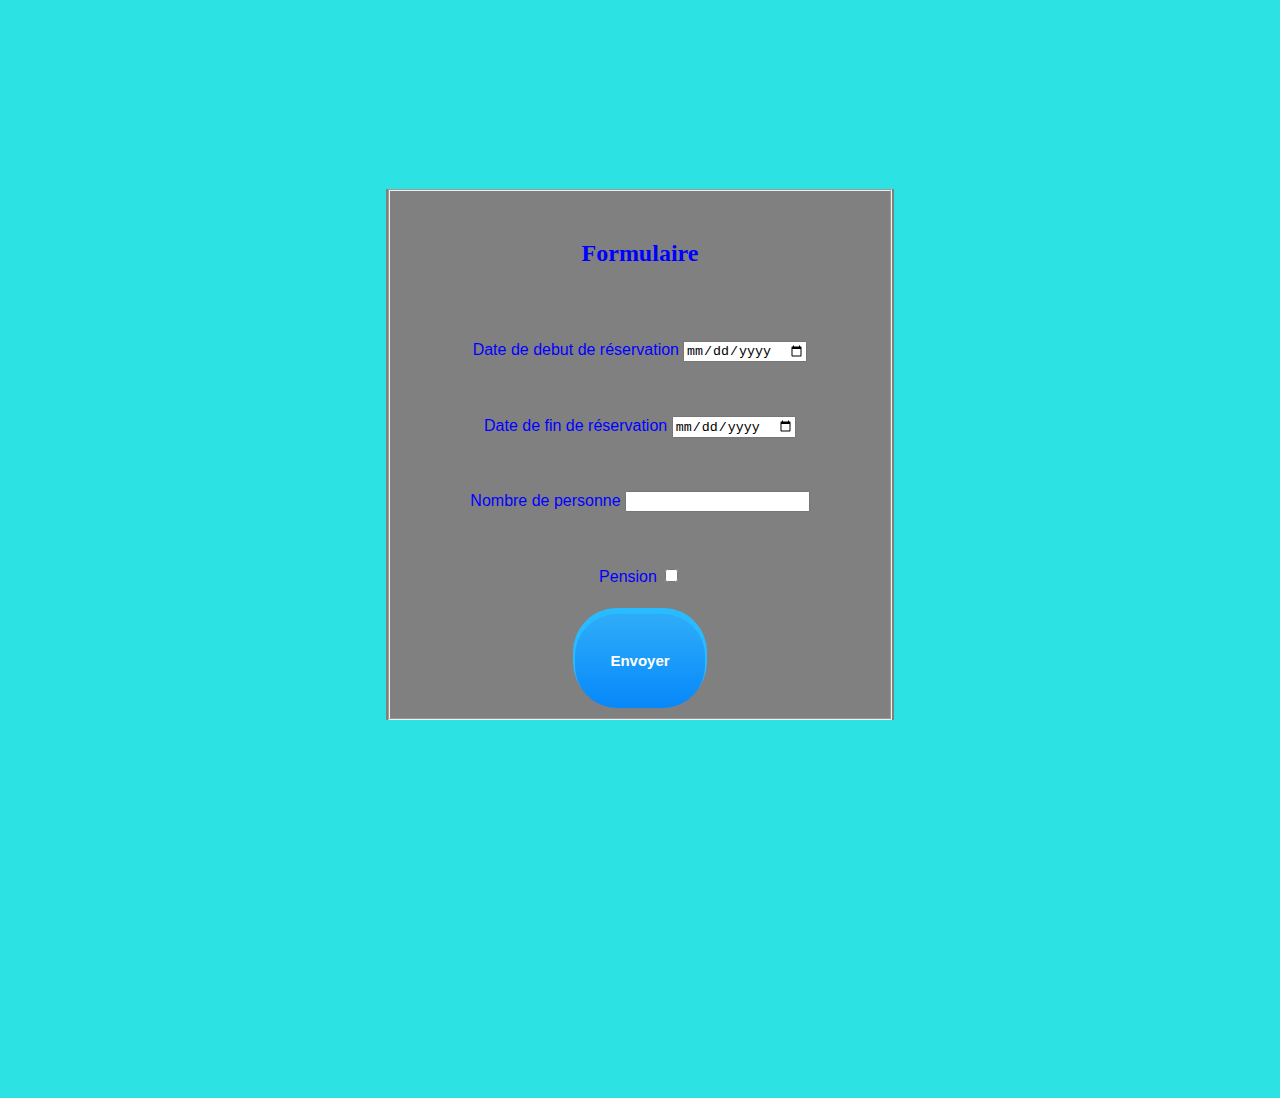
<file: Reservation/HTML SITE FORMULAIRE.html>
<!DOCTYPE html>
<html>
  <head>
    <title>Jura</title>
    <meta charset="UTF-8" />
    <link rel="stylesheet" href="style.css"> 
  </head>

  <body>
    
    <!--==================== CONTACT ME ====================-->
    
    <section  class="contactsection"  id="contact">
       
      
        <form action="" class="formulaire">
          
          <fieldset>
            <h2 class="titre">Formulaire</h2>
          <div class="contact__inputs grid">
            <div class="contact__content">
              <label for="" class="texte">Date de debut de réservation</label>
              <input type="date" class="contact__input" id="nom" />
            </div>
            <div class="contact__content">
              <label for="" class="texte">Date de fin de réservation </label>
              <input type="date" class="contact__input" id="prenom" />
            </div>
            <div class="contact__content">
              <label for="" class="texte">Nombre de personne</label>
              <input type="number" class="contact__input" id="email" />
            </div>
          </div>
          <div class="contact__content">
            <label for="" class="texte">Pension</label>
            <input type="checkbox" class="contact__input" id="sujet" />
          </div>
          
          <a href="#demo" class="button">Envoyer</a> </fieldset>
        </form>
<div id="demo" class="modal">
  <div class="modal_content">
    <h1>Merci</h1>

    <p>Votre reservation a été effectuée </p>

    <a href="#" class="modal_close">&times;</a>
  </div>
</div>
          
          
  
  
        </div>
    </section>

</body>
</html>
</file>
<file: Reservation/style.css>
.texte {
  color: blue;
  font-family: Arial, Helvetica, sans-serif;
}
.titre {
  color: blue;
  font-family: Impact, Haettenschweiler, 'Arial Narrow Bold', sans-serif
  font-weight: bold;

}

body {
  background-color: rgb(44, 226, 226);
}

section {
  background-color: gray;
  display: block;
  margin-left: 10cm;
  margin-right: 10cm;
  margin-top: 5cm;
  margin-bottom: 10cm;
}

.formulaire {
  text-align: center;
  line-height: 2cm;
}

.modal {
  visibility: hidden;
  opacity: 0;
  position: absolute;
  top: 0;
  right: 0;
  bottom: 0;
  left: 0;
  display: flex;
  align-items: center;
  justify-content: center;
  background: rgba(77, 77, 77, 0.7);
  transition: all 0.4s;
}

.modal:target {
  visibility: visible;
  opacity: 1;
}

.modal_content {
  border-radius: 4px;
  position: relative;
  width: 500px;
  max-width: 90%;
  background: white;
  padding: 1.5em 2em;
}

.modal_close {
  position: absolute;
  top: 10px;
  right: 10px;
  color: grey;
  text-decoration: none;
}

.button {
  box-shadow: 0px -4px 0px 2px #29bbff;
  background: linear-gradient(to bottom, #2dabf9 5%, #0688fa 100%);
  background-color: #2dabf9;
  border-radius: 42px;
  border: 5px #9e886d;
  display: inline-block;
  cursor: pointer;
  color: #ffffff;
  font-family: Arial;
  font-size: 15px;
  font-weight: bold;
  padding: 9px 35px;
  text-decoration: none;
}
.button:hover {
  background: linear-gradient(to bottom, #0688fa 5%, #2dabf9 100%);
  background-color: #0688fa;
}
.button:active {
  position: relative;
  top: 1px;
}
</file>
